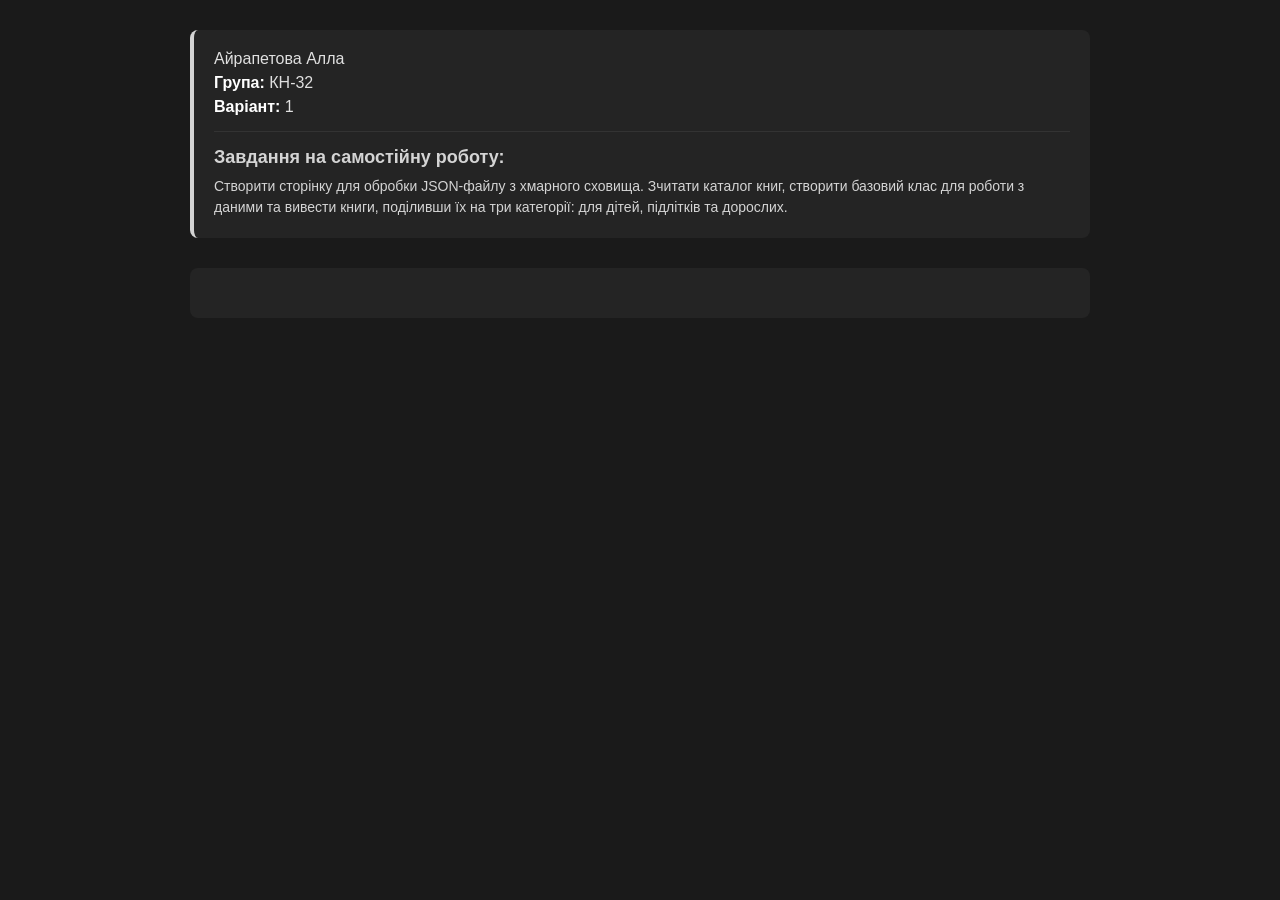
<file: sr1/index.html>
<!DOCTYPE html>
<html lang="uk">
<head>
  <meta charset="UTF-8">
  <meta name="viewport" content="width=device-width, initial-scale=1.0">
  <title>Самостійна робота 1</title>
  <link rel="stylesheet" href="css/style.css">
  <script src="js/book.js" defer></script>
  <script src="js/script.js" defer></script>
</head>
<body>
  <header class="student-header">
    <div class="student-info">
      <p>Айрапетова Алла</p>
      <p><strong>Група:</strong> КН-32</p>
      <p><strong>Варіант:</strong> 1</p>
    </div>
    <div class="task-description">
      <h2>Завдання на самостійну роботу:</h2>
      <p>Створити сторінку для обробки JSON-файлу з хмарного сховища. Зчитати каталог книг, створити базовий клас для роботи з даними та вивести книги, поділивши їх на три категорії: для дітей, підлітків та дорослих.</p>
    </div>
  </header>

  <main id="content">
    <header class="card-header"></header>
    <article class="card-content"></article>
  </main>
</body>
</html>
</file>
<file: sr1/css/style.css>
* {
  box-sizing: border-box;
  margin: 0;
  padding: 0;
}

body {
  font-family: 'Segoe UI', Tahoma, Geneva, Verdana, sans-serif;
  background-color: #1a1a1a;
  color: #e0e0e0;
  padding: 30px 20px;
}

.student-header {
  max-width: 900px;
  margin: 0 auto 30px auto;
  background-color: #242424;
  border-left: 4px solid #d4d4d4;
  border-radius: 8px;
  padding: 20px;
}

.student-info p {
  font-size: 16px;
  margin-bottom: 6px;
}

.student-info strong {
  color: #ffffff;
}

.task-description {
  margin-top: 15px;
  padding-top: 15px;
  border-top: 1px solid #333333;
}

.task-description h2 {
  font-size: 18px;
  color: #d4d4d4;
  margin-bottom: 8px;
}

.task-description p {
  font-size: 14px;
  line-height: 1.5;
  color: #d4d4d4;
}

#content {
  max-width: 900px;
  margin: 0 auto;
  background-color: #242424;
  border-radius: 8px;
  padding: 25px;
}

.card-header h1 {
  text-align: center;
  font-size: 24px;
  margin-bottom: 25px;
  color: #ffffff;
}

.card-content {
  display: flex;
  justify-content: space-between;
  gap: 20px;
  flex-wrap: wrap;
}

.category-col {
  flex: 1 1 250px;
  background-color: #1a1a1a;
  border-radius: 6px;
  padding: 16px;
  border: 1px solid #333333;
}

.category-col h2 {
  font-size: 18px;
  color: #d4d4d4;
  border-bottom: 1px solid #333333;
  padding-bottom: 10px;
  margin-bottom: 12px;
  text-align: center;
}

.category-col ul {
  list-style-type: square;
  padding-left: 20px;
}

.category-col li {
  font-size: 15px;
  margin-bottom: 8px;
  line-height: 1.4;
  color: #d1d1d1;
}
</file>
